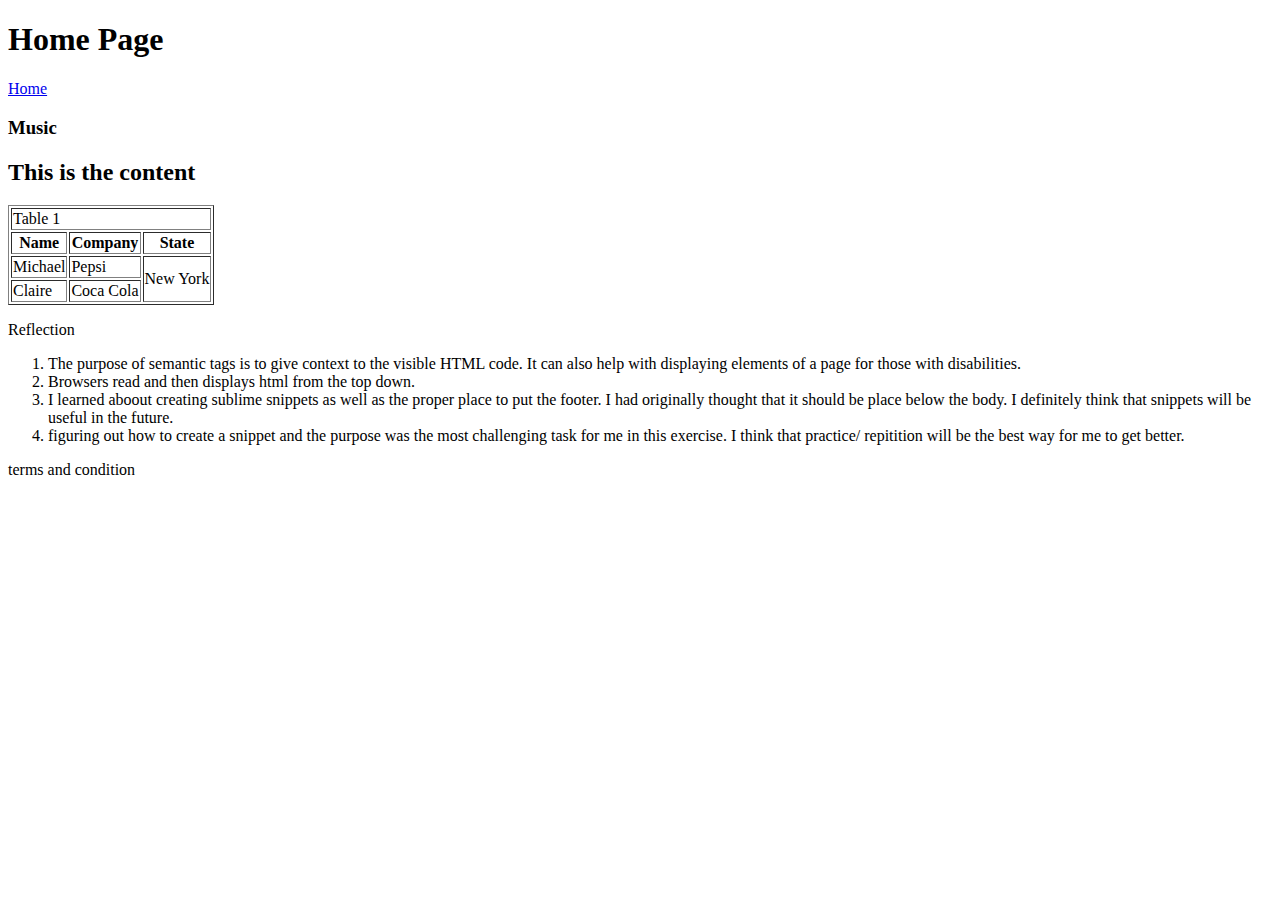
<file: html/GPS/index.html>
<!DOCTYPE html>
<html>
	<head>
		<title>Website about Music</title>
	</head>
	<body>
		<header>
			<h1>Home Page</h1>
		</header>
		<nav>
			<a href="#">Home</a>
		</nav>
		<section>
			<h3>Music</h3>
		</section>
		<main>
			<article>
				<h2>This is the content</h2>
					<table border="1">
						<tr>
							<td colspan="3">Table 1</td>
						</tr>
						<tr>
							<th>Name</th>
							<th>Company</th>
							<th>State</th>
						</tr>
						<tr>
							<td>Michael</td>
							<td>Pepsi</td>
							<td rowspan="2">New York</td>
						</tr>
						<tr>
							<td>Claire</td>
							<td>Coca Cola</td>
						</tr>
					</table>
			</article>
		</main>
		<aside>
			<p>Reflection
				<ol>
					<li>The purpose of semantic tags is to give context to the visible HTML code. It can also help with displaying elements of a page for those with disabilities.</li>
					<li>Browsers read and then displays html from the top down.</li>
					<li>I learned aboout creating sublime snippets as well as the proper place to put the footer. I had originally thought that it should be place below the body. I definitely think that snippets will be useful in the future.</li>
					<li>figuring out how to create a snippet and the purpose was the most challenging task for me in this exercise. I think that practice/ repitition will be the best way for me to get better.</li>
				</ol>
			</p>
		</aside>
		<footer>terms and condition</footer>
	</body>
</html>
</file>
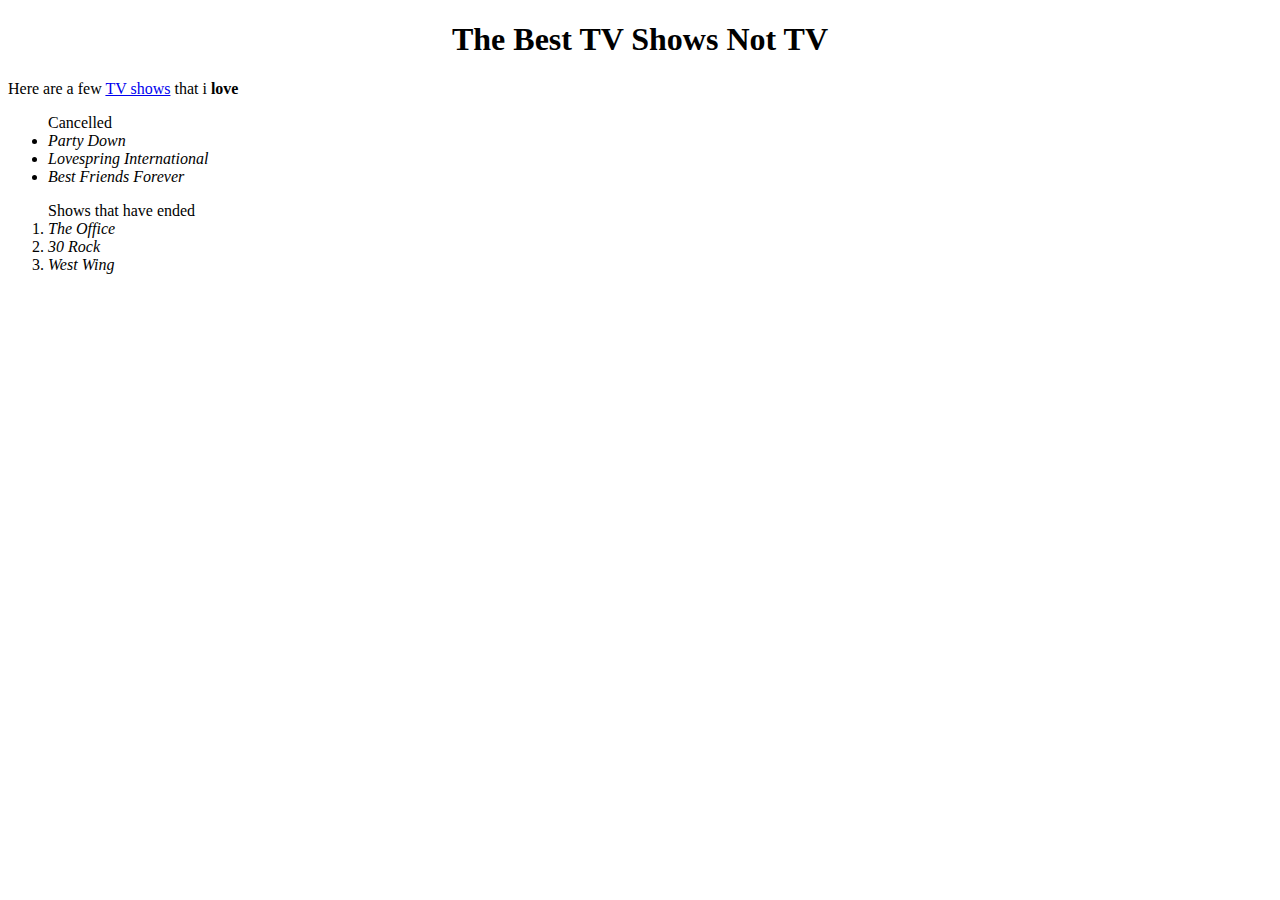
<file: html/web_basics/index.html>
<!DOCTYPE html>
<html>
  <head>
    <title> TV Shows</title>
  </head>
  	<body>
  		<center><h1> The Best TV Shows Not TV</h1></center>

  		<p>Here are a few <a href="http://www.tv.com/shows/">TV shows</a> that i <strong>love</strong> </p>
  		<ul>Cancelled
  			<li><em>Party Down</em></li>
  			<li><em>Lovespring International</em></li>
  			<li><em>Best Friends Forever</em></li>
  		</ul>
  		<ol> Shows that have ended
  			<li><em>The Office</em></li>
  			<li><em>30 Rock</em></li>
  			<li><em>West Wing</em></li>

  </body>
</html>
</file>
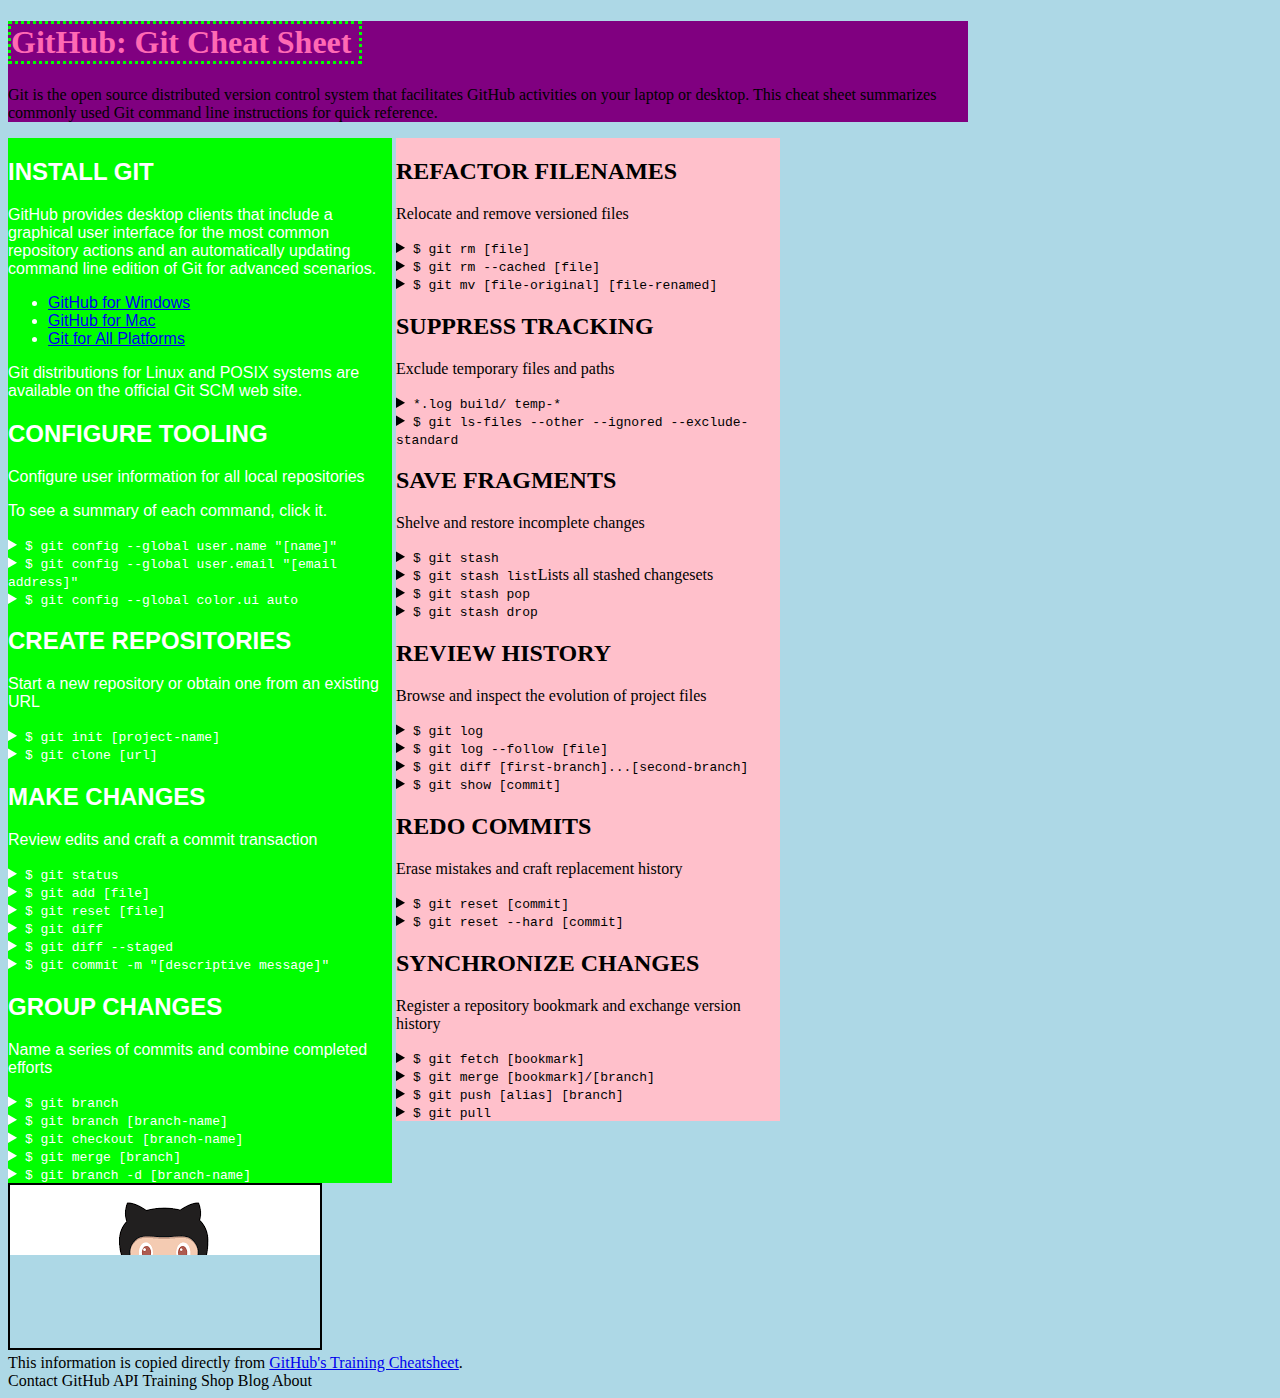
<file: css/gps/gps2-1.html>
<!--
Write your names here:
1. Emily 
2. Nathan
We spent [1.5] hours on this challenge.
Reflection:
I definitely feel more confident in with CSS after the GPS with positioning. I think that my competencies are pretty good with css but there is definitely room for improvement. 
-->

<!-- This challenge uses HTML5 syntax that may not be available in all browsers (It works in Chrome and Safari, from my testing. (<details> and<summary>). -->

<!DOCTYPE html>
<html lang="en">
  <head>
    <meta charset="UTF-8">
    <link rel="stylesheet" href="#">  <!-- Insert a link to the stylesheet here -->
    <link rel="stylesheet" type="text/css" href="gps2-1.css">
    <title>Git Cheat Sheet</title>

  </head>

  <body>
    <header>
      <h1>GitHub: Git Cheat Sheet</h1>
      <p>Git is the open source distributed version control system that
        facilitates GitHub activities on your laptop or desktop.
        This cheat sheet summarizes commonly used Git command line
        instructions for quick reference.</p>
    </header>

    <section class="column-1">
      <article>
        <h2>INSTALL GIT</h2>
        <p>GitHub provides desktop clients that include a graphical user
        interface for the most common repository actions and an automatically
        updating command line edition of Git for advanced scenarios.</p>
        <ul>
          <li><a href="https://windows.github.com">GitHub for Windows</a></li>
          <li><a href="https://mac.github.com">GitHub for Mac</a></li>
          <li><a href="http://git-scm.com">Git for All Platforms</a></li>
        </ul>

        Git distributions for Linux and POSIX systems are available on the
        official Git SCM web site.
      </article>

      <article>
        <h2>CONFIGURE TOOLING</h2>
        <p>Configure user information for all local repositories</p>
        <p> To see a summary of each command, click it.</p>

        <details>
          <summary><code>$ git config --global user.name "[name]"</code></summary>
          <p>Sets the name you want attached to your commit transactions</p>
        </details>

        <details>
          <summary><code>$ git config --global user.email "[email address]"</code></summary>
          <p>Sets the email you want atached to your commit transactions</p>
        </details>

        <details>
          <summary><code>$ git config --global color.ui auto</code></summary>
          <p>Enables helpful colorization of command line output</p>
        </details>
      </article>

      <article>
        <h2>CREATE REPOSITORIES</h2>
        <p>Start a new repository or obtain one from an existing URL</p>

        <details>
          <summary><code>$ git init [project-name]</code></summary>
          <p>Creates a new local repository with the specified name</p>
        </details>

        <details>
          <summary><code>$ git clone [url]</code></summary>
          <p>Downloads a project and its entire version history</p>
        </details>
      </article>

      <article>
        <h2>MAKE CHANGES</h2>
        <p>Review edits and craft a commit transaction</p>

        <details>
          <summary><code>$ git status</code></summary>
          <p>Lists all new or modified files to be committed</p>
        </details>

        <details>
          <summary><code>$ git add [file]</code></summary>
          <p>Snapshots the file in preparation for versioning</p>
        </details>

        <details>
          <summary><code>$ git reset [file]</code></summary>
          <p>Unstages the file, but preserve its contents</p>
        </details>

        <details>
          <summary><code>$ git diff</code></summary>
          <p>Shows file differences not yet staged</p>
        </details>

        <details>
          <summary><code>$ git diff --staged</code></summary>
          <p>Shows file differences between staging and the last file version</p>
        </details>

        <details>
          <summary><code>$ git commit -m "[descriptive message]"</code></summary>
          <p>Records file snapshots permanently in version history</p>
        </details>
      </article>

      <article>
        <h2>GROUP CHANGES</h2>
        <p>Name a series of commits and combine completed efforts</p>

        <details>
          <summary><code>$ git branch</code></summary>
          <p>Lists all local branches in the current repository</p>
        </details>

        <details>
          <summary><code>$ git branch [branch-name]</code></summary>
          <p>Creates a new branch</p>
        </details>

        <details>
          <summary><code>$ git checkout [branch-name]</code></summary>
          <p>Switches to the specified branch and updates the working directory</p>
        </details>

        <details>
          <summary><code>$ git merge [branch]</code></summary>
          <p>Combines the specified branch’s history into the current branch</p>
        </details>

        <details>
          <summary><code>$ git branch -d [branch-name]</code></summary>
          <p>Deletes the specified branch</p>
        </details>
      </article>
    </section>

    <section class="column-2">
      <article>
        <h2>REFACTOR FILENAMES</h2>
        <p>Relocate and remove versioned files</p>

        <details>
          <summary><code>$ git rm [file]</code></summary>
          <p>Deletes the file from the working directory and stages the deletion</p>
        </details>

        <details>
          <summary><code>$ git rm --cached [file]</code></summary>
          <p>Removes the file from version control but preserves the file locally</p>
        </details>

        <details>
          <summary><code>$ git mv [file-original] [file-renamed]</code></summary>
          <p>Changes the file name and prepares it for commit</p>
        </details>
      </article>

      <article>
        <h2>SUPPRESS TRACKING</h2>
        <p>Exclude temporary files and paths</p>

        <details>
          <summary><code>*.log
                    build/
                    temp-*
          </code></summary>
          <p>A text file named .gitignore suppresses accidental versioning of files and paths matching the specified paterns</p>
        </details>

        <details>
          <summary><code>$ git ls-files --other --ignored --exclude-standard</code></summary>
          <p>Lists all ignored files in this project</p>
        </details>
      </article>

      <article>
        <h2>SAVE FRAGMENTS</h2>
        <p>Shelve and restore incomplete changes</p>

        <details>
          <summary><code>$ git stash</code></summary>
          <p>Temporarily stores all modified tracked files</p>
        </details>

        <details>
          <summary><code>$ git stash list</code>Lists all stashed changesets</summary>
          <p></p>
        </details>

        <details>
          <summary><code>$ git stash pop</code></summary>
          <p>Restores the most recently stashed files</p>
        </details>

        <details>
          <summary><code>$ git stash drop</code></summary>
          <p>Discards the most recently stashed changeset</p>
        </details>

      </article>

      <article>
        <h2>REVIEW HISTORY</h2>
        <p>Browse and inspect the evolution of project files</p>

        <details>
          <summary><code>$ git log</code></summary>
          <p>Lists version history for the current branch</p>
        </details>

        <details>
          <summary><code>$ git log --follow [file]</code></summary>
          <p>Lists version history for a file, including renames</p>
        </details>

        <details>
          <summary><code>$ git diff [first-branch]...[second-branch]</code></summary>
          <p>Shows content differences between two branches</p>
        </details>

        <details>
          <summary><code>$ git show [commit]</code></summary>
          <p>Outputs metadata and content changes of the specified commit</p>
        </details>
      </article>

      <article>
        <h2>REDO COMMITS</h2>
        <p>Erase mistakes and craft replacement history</p>

        <details>
          <summary><code>$ git reset [commit]</code></summary>
          <p>Undoes all commits after [commit], preserving changes locally</p>
        </details>

        <details>
          <summary><code>$ git reset --hard [commit]</code></summary>
          <p>Discards all history and changes back to the specified commit</p>
        </details>
      </article>

      <article>
        <h2>SYNCHRONIZE CHANGES</h2>
        <p>Register a repository bookmark and exchange version history</p>

        <details>
          <summary><code>$ git fetch [bookmark]</code></summary>
          <p>Downloads all history from the repository bookmark</p>
        </details>

        <details>
          <summary><code>$ git merge [bookmark]/[branch]</code></summary>
          <p>Combines bookmark’s branch into current local branch</p>
        </details>

        <details>
          <summary><code>$ git push [alias] [branch]</code></summary>
          <p>Uploads all local branch commits to GitHub</p>
        </details>

        <details>
          <summary><code>$ git pull</code></summary>
          <p>Downloads bookmark history and incorporates changes</p>
        </details>
      </article>
    </section>
    <img src= "[data-uri]">
    <footer>
      This information is copied directly from <a href="https://training.github.com/kit/downloads/github-git-cheat-sheet.pdf">GitHub's Training Cheatsheet</a>.
    </footer>
  <!-- Add your reflection here as a comment. -->
  </body>
</html>
Contact GitHub API Training Shop Blog About
</file>
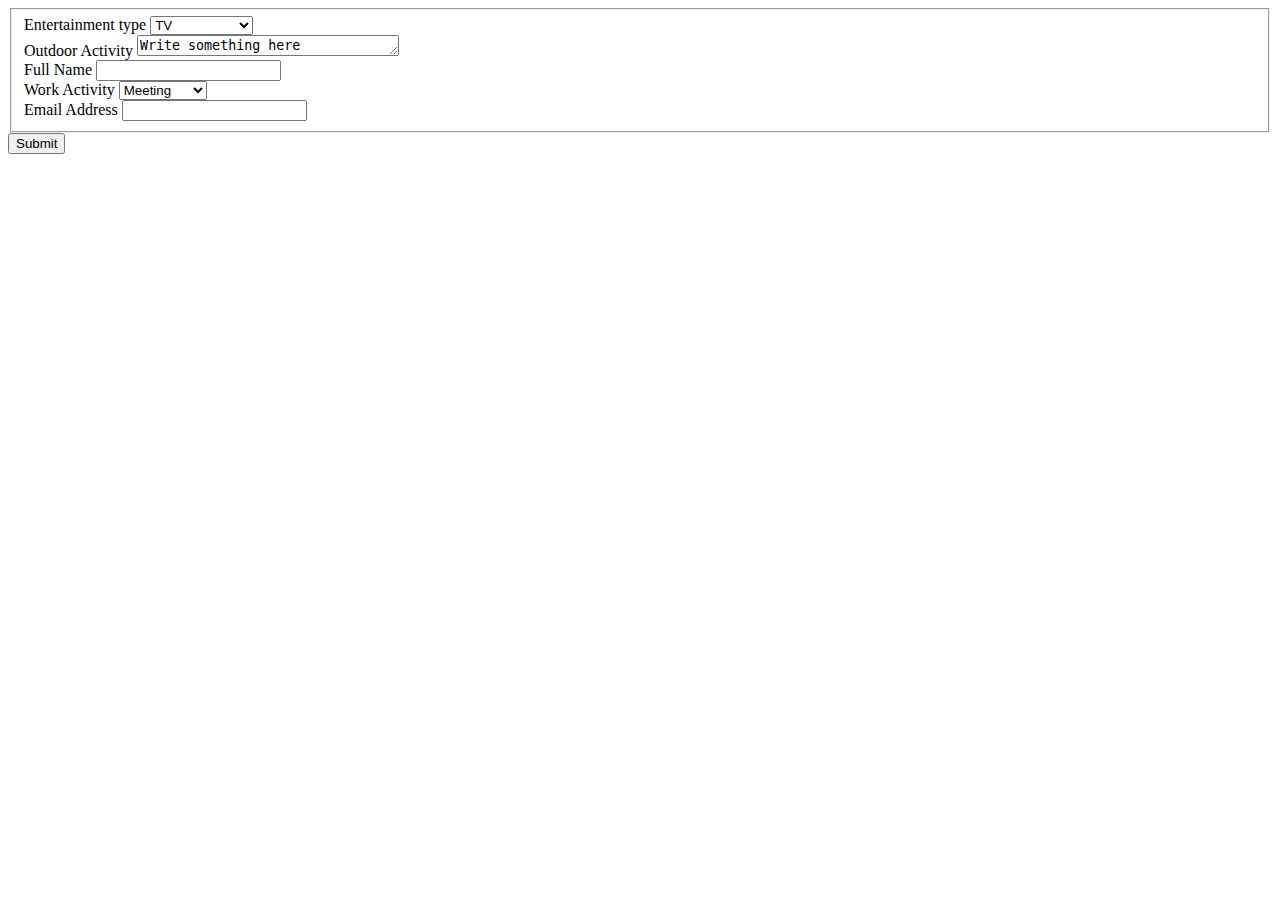
<file: html/forms/practice-form.html>
<!DOCTYPE html>
<html>
	<head>
		<title>Practice Form</title>
	</head>
	<body>
		<form name="practice form" action="success.html" method="post">
			<fieldset>
				<div>
					<label>Entertainment type</label>
						<select name="Media">
							<option value="TV">TV</option>
							<option value="TV">Video Games</option>
							<option value="TV">Magazine</option>
						</select>	
				</div>
				<div>
					<label>Outdoor Activity</label>
						<textarea name="textarea" rows="1" cols="30">Write something here</textarea>
				</div>
				<div>
					<label>Full Name</label>
					<input type="text" name="fullname">
				</div>
				<div>
					<label>Work Activity</label>
						<select name="Work">
							<option value="Meeting">Meeting</option>
							<option value="Meeting">Email</option>
							<option value="Meeting">Phone Call</option>
						</select>
				</div>
				<div>
					<label>Email Address</label>
						<input type="email" name="email">
				</div>
			</fieldset>
		
			<button type="submit">Submit</button>
		</form>
	</body>
</html>
</file>
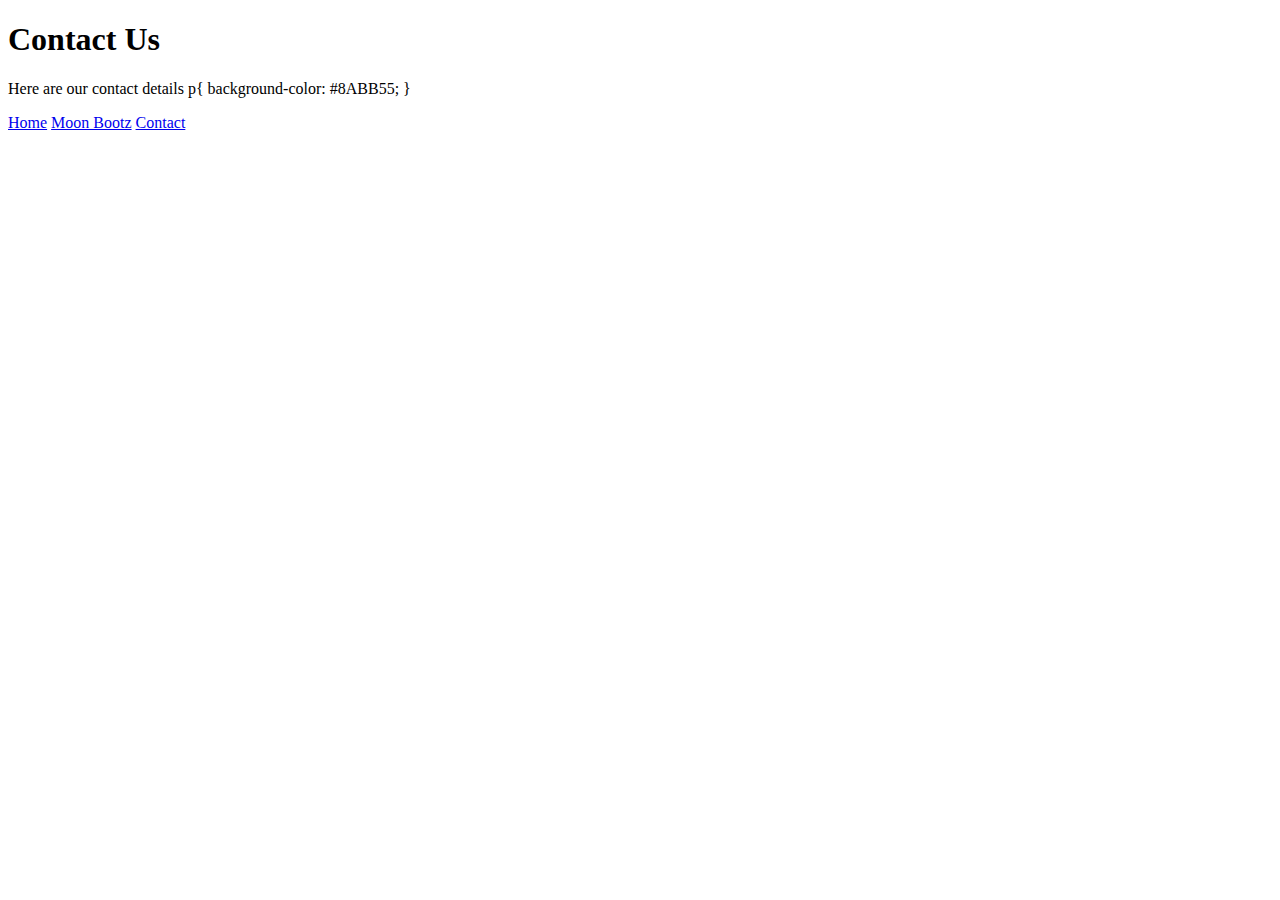
<file: html/moon_bootz/contact.html>
<!DOCTYPE html>
<html>
<head>
	<title> Contact Page</title>
</head>
<body>
	<h1>Contact Us</h1>
	<p>Here are our contact details p{ background-color: #8ABB55; }</p>
</body>
<footer>
  <a href="index.html">Home</a>
  <a href="product_details.html">Moon Bootz</a>
  <a href="contact.html">Contact</a>
</footer>
</html>
</file>
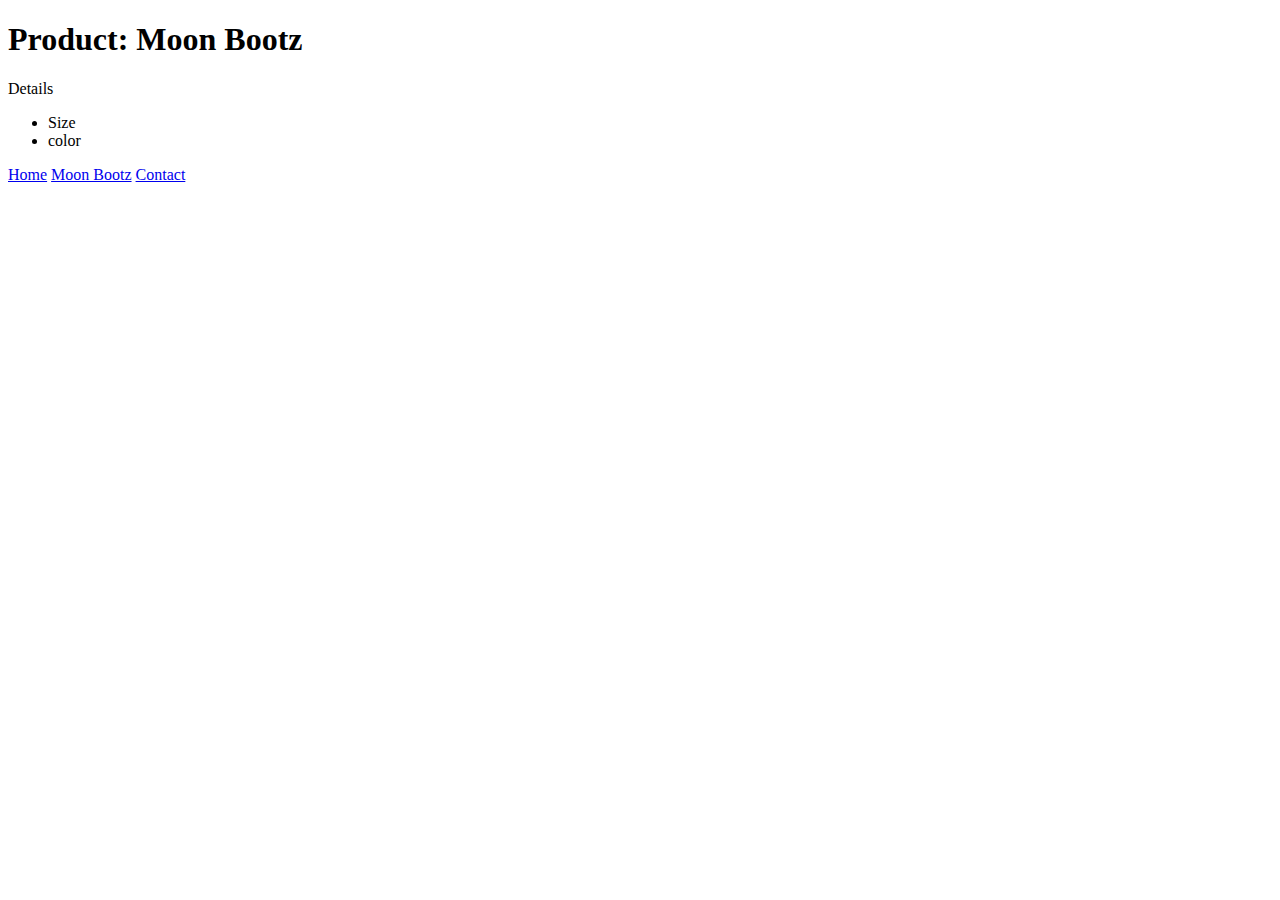
<file: html/moon_bootz/product_details.html>
<!DOCTYPE html>
<html>
<head>
	<title>Product Details</title>
</head>
<body>
	<h1>Product: Moon Bootz</h1>
	<div>
  		<p>Details
			<ul>
				<li>Size</li>
				<li>color</li>
			</ul>
		</p>
	</div>
</body>
<footer>
  <a href="index.html">Home</a>
  <a href="product_details.html">Moon Bootz</a>
  <a href="contact.html">Contact</a>
</footer>
</html>
</file>
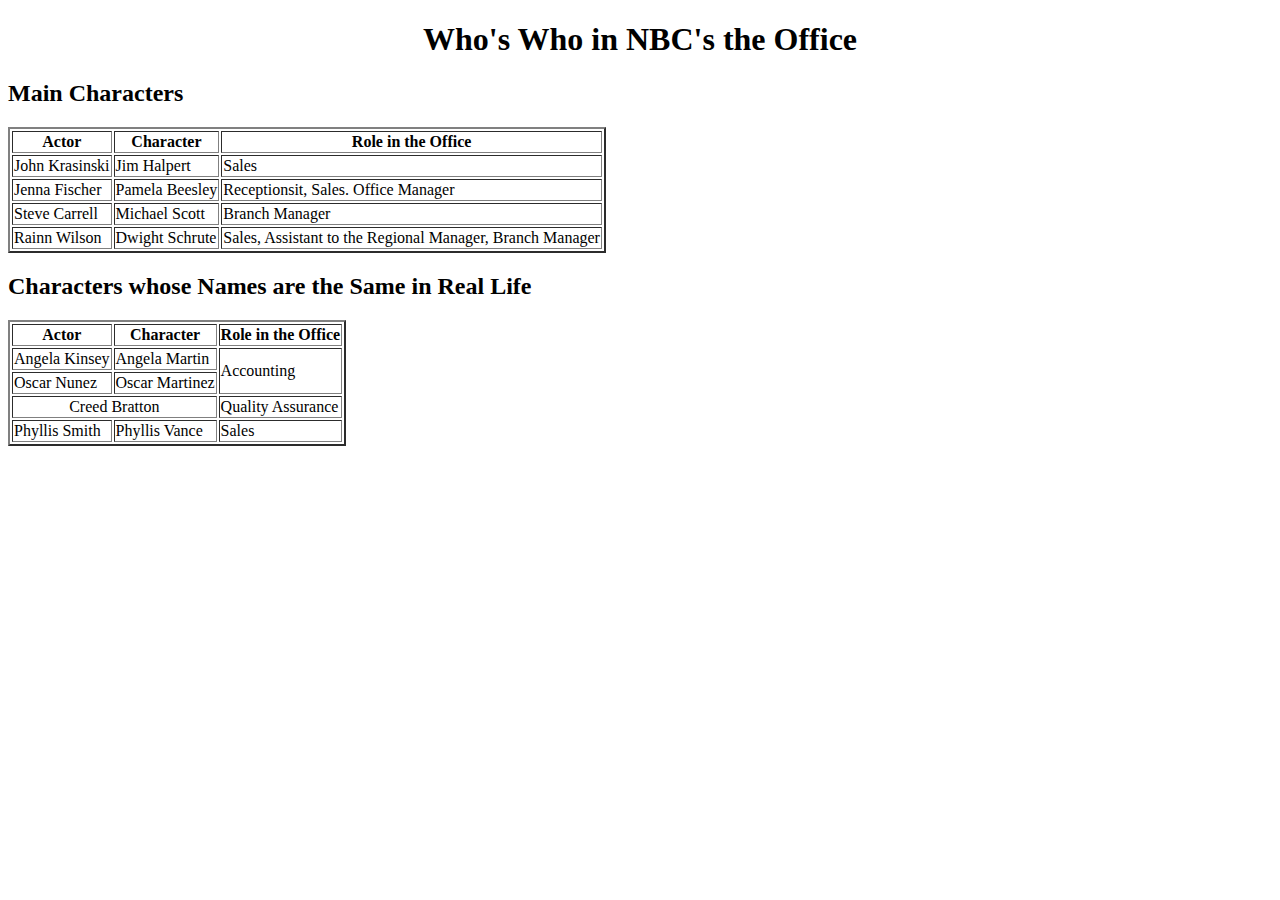
<file: html/Tables/Practice_table.html>
<!DOCTYPE html>
  <html>
    <head>
      <title>Table Practice</title>
    </head>
    <body> 
      <CENTER><h1>Who's Who in NBC's the Office</h1></CENTER>
      <h2><strong>Main Characters</strong></h2>
      <table border=2>
        <tr>
          <th>Actor</th>
          <th>Character</th>
          <th>Role in the Office</th>
        </tr>
        <tr>
          <td>John Krasinski</td>
          <td>Jim Halpert</td>
          <td>Sales</td>
        </tr>
        <tr>
           <td>Jenna Fischer</td>
           <td>Pamela Beesley</td>
          <td>Receptionsit, Sales. Office Manager</td>
        </tr>
        <tr>
          <td>Steve Carrell</td>
          <td>Michael Scott</td>
          <td>Branch Manager</td>
        </tr>
        <tr>
          <td>Rainn Wilson</td>
          <td>Dwight Schrute</td>
          <td>Sales, Assistant to the Regional Manager, Branch Manager</td>
        </tr>
      </table>
      <h2><strong>Characters whose Names are the Same in Real Life</strong></h2>
      <table border=2>
        <tr>
          <th>Actor</th>
          <th>Character</th>
          <th>Role in the Office</th>
        </tr>
        <tr>
          <td>Angela Kinsey</td>
          <td>Angela Martin</td>
          <td rowspan="2">Accounting</td>
        </tr>
        <tr>
          <td>Oscar Nunez</td>
          <td>Oscar Martinez</td>
        </tr>
        <tr>
          <td colspan="2"><center>Creed Bratton</center></td>
          <td>Quality Assurance</td>
        </tr>
        <tr>
          <td>Phyllis Smith</td>
          <td>Phyllis Vance</td>
          <td>Sales</td>
        </tr>
      </table>
    </body>
  </html>
</file>
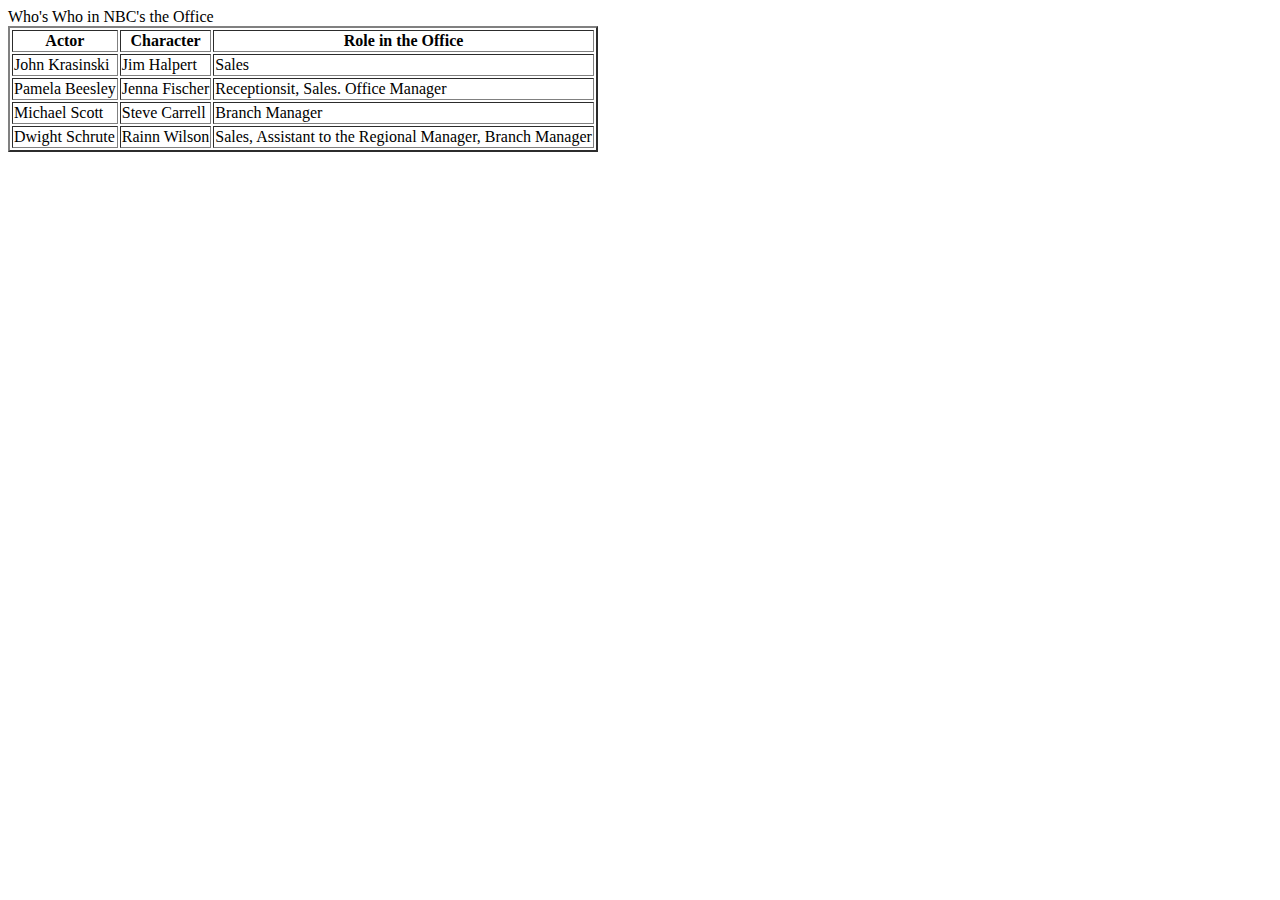
<file: html/Tables/table-practice.html>
<!DOCTYPE html>
<html>
<head>
  <title>Table Practice</title>
</head>
<body> Who's Who in NBC's the Office
<table border=2>
  <tr>
    <th>Actor</th>
    <th>Character</th>
    <th>Role in the Office</th>
  </tr>
  <tr>
    <td>John Krasinski</td>
    <td>Jim Halpert</td>
    <td>Sales</td>
  </tr>
  <tr>
    <td>Pamela Beesley</td>
    <td>Jenna Fischer</td>
    <td>Receptionsit, Sales. Office Manager</td>
  </tr>
  <tr>
    <td>Michael Scott</td>
    <td>Steve Carrell</td>
    <td>Branch Manager</td>
  </tr>
  <tr>
    <td>Dwight Schrute</td>
    <td>Rainn Wilson</td>
    <td>Sales, Assistant to the Regional Manager, Branch Manager</td>
  </tr>
</table>
</body>
</html>
</file>
<file: css/gps/gps2-1.css>
body {
  background-color: lightblue;
  max-width: 960px;
}

header {
  background-color: purple;
}

h1 {
 color: hotpink;
 border: 3px dotted lime;
 width: 348px;
}

img {
  max-width: 100%;
  height: auto;
  border: 2px solid black;
}

.column-1 {
  font-family: helvetica;
  color: white;
  display: inline-block;
  width: 40%;
  background-color: lime;
  vertical-align: top;
  }

.column-2 {
  display: inline-block;
  background-color: pink;
  margin: 0, 0, 2, 3;
  border: 0px;
  padding: 0, 0, 2, 3;
  width: 40%;
}
</file>
